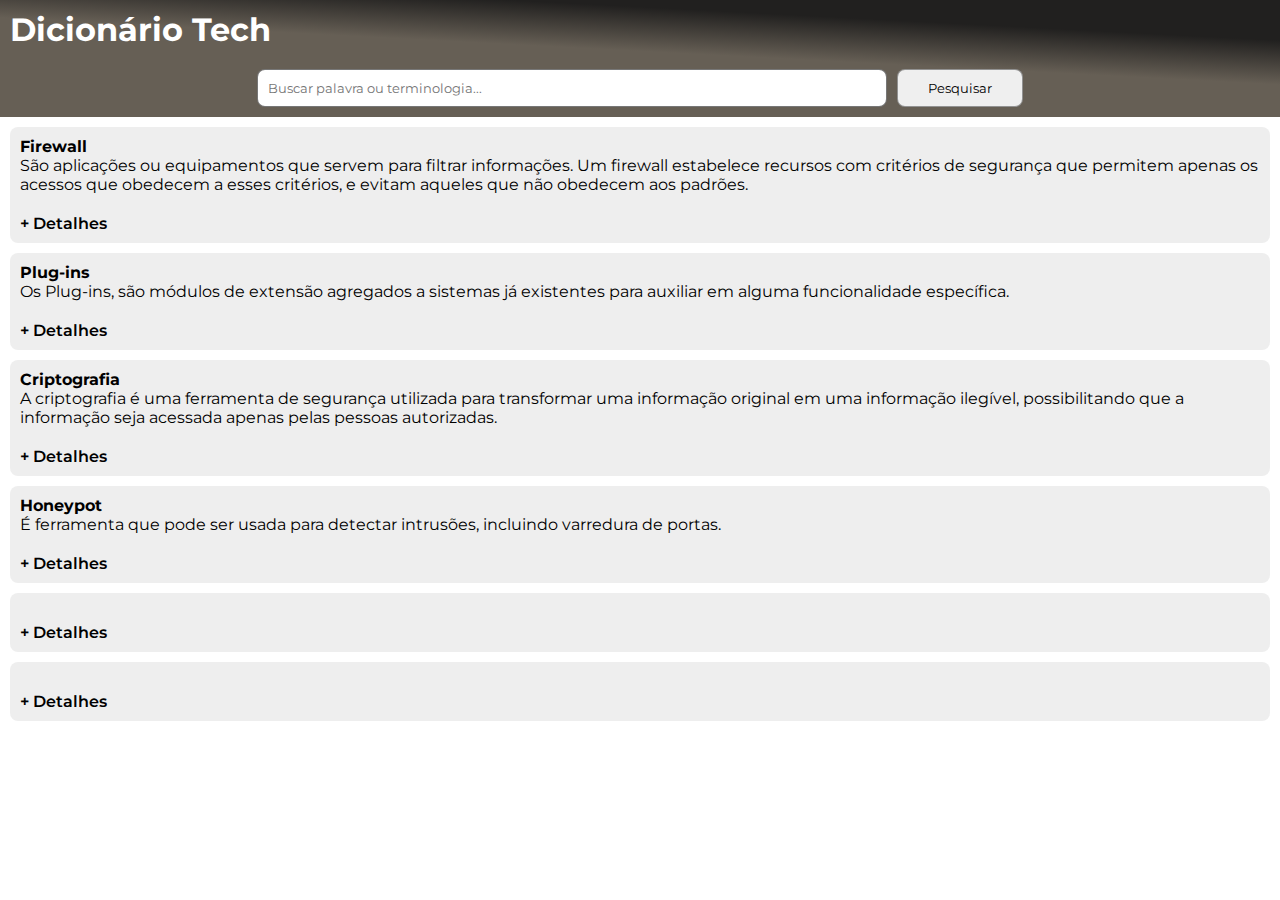
<file: index.html>
<!DOCTYPE html>
<html lang="pt-br">

<head>
    <meta charset="UTF-8">
    <meta name="author" content="Guilherme-RSM">
    <meta name="description"
        content="Este é o Dicionário Tech, para esclarecer suas dúvidas sobre as principais terminologias e  " <meta
        http-equiv="X-UA-Compatible" content="IE=edge">
    <meta name="viewport" content="width=device-width, initial-scale=1.0">
    <title>Dicionário Tech</title>
    <link rel="stylesheet" href="assets/css/style.css">
    <link rel="shortcut icon" href="assets/img/favicon.ico" />

</head>

<body>

    <header id="cabecalho">
        <nav>

            <h1>Dicionário Tech</h1>
            <div id="caixa-de-pesquisa">

                <input id="buscar-palavra" type="search" placeholder="Buscar palavra ou terminologia...">
                <button id="btn-pesquisar">Pesquisar</button>
            </div>
        </nav>
    </header>

    <main>
        <div class="palavra">
            <strong>Firewall</strong>
            <p> São aplicações ou equipamentos que servem
                para filtrar informações. Um firewall estabelece recursos com critérios
                de segurança que permitem apenas os acessos que obedecem a esses
                critérios, e evitam aqueles que não obedecem aos padrões.</p>

            <details>
                <summary> Detalhes</summary>
                <p>
                    Um firewall reforça a segurança da rede pois monitora o tráfego de entrada e
                    saída e decide permitir ou bloquear tráfegos específicos de acordo com um conjunto definido de
                    regras de segurança. Os firewalls têm sido a linha de frente da defesa na segurança de rede há
                    mais de 25 anos.

                    <strong>Como Funciona:</strong>
                </p>
            </details>
        </div>

        <div class="palavra">
            <strong>Plug-ins</strong>
            <p>Os Plug-ins, são módulos de extensão agregados a sistemas já existentes para auxiliar em alguma
                funcionalidade específica.</p>

            <details>
                <summary> Detalhes</summary>
                <p>
                    Vários tipos de softwares permitem a instalação de Plug-ins para adicionar funcionalidades extras a
                    qual o Plug-in se propõe a realizar. <br>
                    Por exemplo: Ao instalar um Plug-in de tradução de idiomas no navegador web estando esse Plug-in
                    ativado, o navegador fará a tradução para outros idiomas pois essa seria a funcionalidade específica
                    de um Plug-in de tradução de idiomas.
                </p>
            </details>
        </div>


        <div class="palavra">
            <strong>Criptografia</strong>
            <p>A criptografia é uma ferramenta de segurança utilizada para transformar
                uma informação original em uma informação ilegível, possibilitando
                que a informação seja acessada apenas pelas pessoas autorizadas. </p>

            <details>
                <summary> Detalhes</summary>
                <p>
                    A palavra Criptografia é provinente do grego e tem origem da combinação do termo Kryptós que
                    significa "Oculto" e Graphéin que significa "Escrita". <br>
                    O uso da criptografia permite que somente
                    o remetente e o destinatário consigam ter acesso ao significado de uma mensagem.
                </p>
            </details>
        </div>

        <div class="palavra">
            <strong>Honeypot</strong>
            <p>É ferramenta que pode ser usada para detectar intrusões, incluindo varredura de
                portas.</p>

            <details>
                <summary> Detalhes</summary>
                <p>
                    um computador é usado como “isca”
                    para intrusos. (por isso essa ferramenta é chamada de pote de mel), pois é colocado na rede de uma
                    maneira que o torna atraente,
                    como estar configurado com um software com vulnerabilidades conhecidas e com
                    seu disco rígido repleto de documentos que aparentam conter segredos da empresa
                    ou outra informação aparentemente valiosa, porém na verdade essas informações não tem valor algum.
                </p>
            </details>
        </div>
        <div class="palavra">
            <strong></strong>
            <p></p>

            <details>
                <summary> Detalhes</summary>
                <p>

                </p>
            </details>
        </div>

        <div class="palavra">
            <strong></strong>
            <p></p>

            <details>
                <summary> Detalhes</summary>
                <p>

                </p>
            </details>
        </div>



    </main>

</body>

</html>
</file>
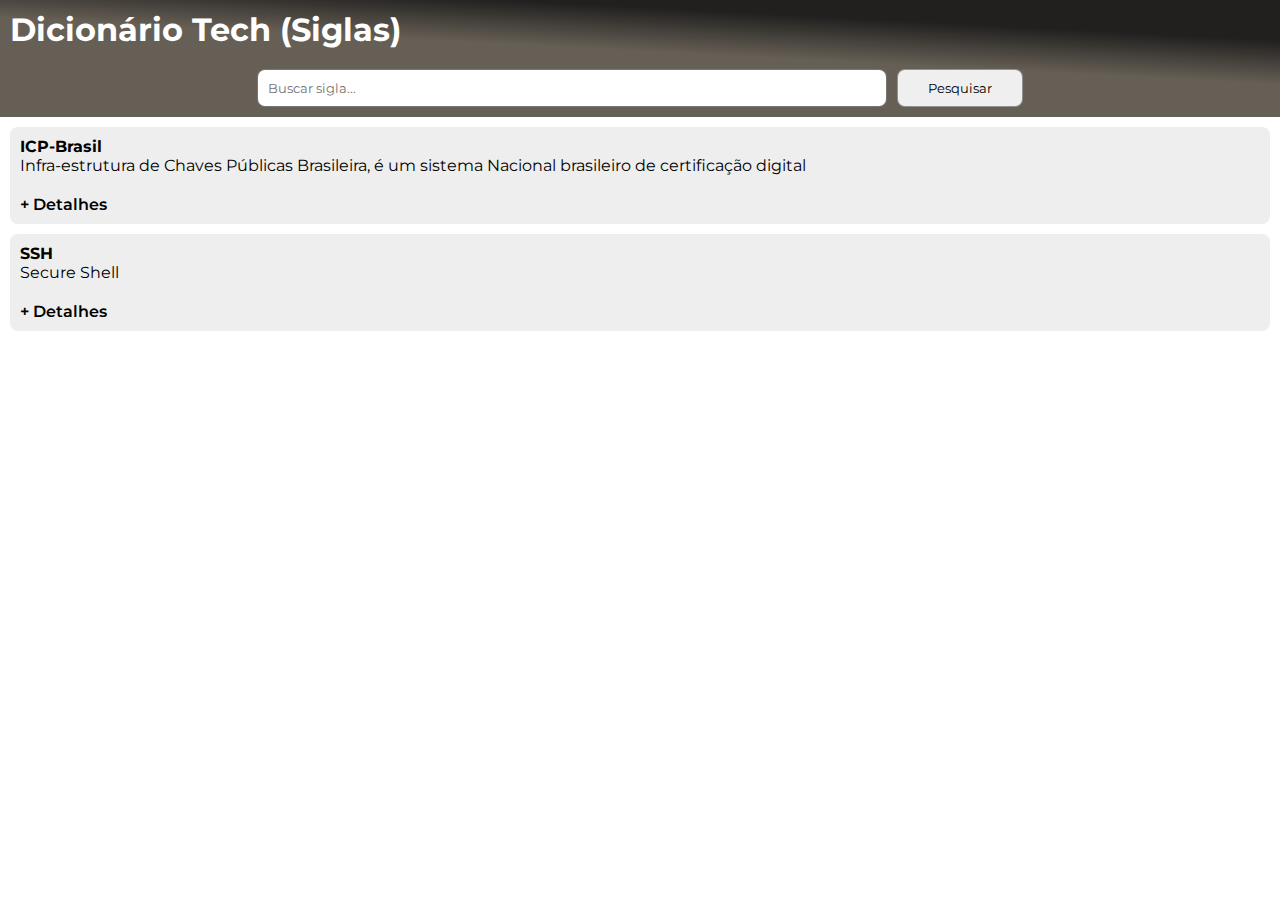
<file: siglas.html>
<!DOCTYPE html>
<html lang="pt-br">

<head>
    <meta charset="UTF-8">
    <meta name="author" content="Guilherme-RSM">
    <meta name="description"
        content="Essa página contém o signficado de siglas frequentemente utilizadas em diversas áreas relacionadas a tecnologia.">

    <meta name="viewport" content="width=device-width, initial-scale=1.0">
    <meta http-equiv="X-UA-Compatible" content="ie=edge">
    <title>Dicionário Tech</title>
    <link rel="stylesheet" href="./assets/css/style.css">

</head>

<body>

    <header id="cabecalho">
        <nav>

            <h1>Dicionário Tech (Siglas)</h1>
            <div id="caixa-de-pesquisa">

                <input id="buscar-palavra" type="search" placeholder="Buscar sigla...">
                <button id="btn-pesquisar">Pesquisar</button>
            </div>
        </nav>
    </header>

    <main>
        <div class="palavra">
            <strong>ICP-Brasil</strong>
            <p>Infra-estrutura de Chaves Públicas Brasileira, é um sistema Nacional brasileiro de certificação digital
            </p>

            <details>
                <summary> Detalhes</summary>
                <p>
                    A ICP-Brasil é a autoridade
                    brasileira oficial que informa e gerencia as técnicas disponíveis para gerar
                    documentos digitais válidos garantindo sua autenticidade, integridade e  validade jurídica de
                    documentos em forma eletrônica, das aplicações de suporte e das aplicações
                    habilitadas que utilizem certificados digitais, bem como a realização de
                    transações eletrônicas seguras

                </p>
            </details>
        </div>

        <div class="palavra">
            <strong>SSH</strong>
            <p>Secure Shell
            </p>

            <details>
                <summary> Detalhes</summary>
                <p>
                   

                </p>
            </details>
        </div>

    </main>

</body>

</html>
</file>
<file: assets/css/style.css>
/*IMPORTANDO FONTE DO GOOGLE FONTES*/
@import url('https://fonts.googleapis.com/css2?family=Montserrat:wght@100;200;300;400;500;600;700;900&display=swap');

* {
    margin: 0;
    padding: 0;
    box-sizing: border-box;
    font-family: 'Montserrat', sans-serif;

}

#cabecalho {
    width: 100vw;
    background: rgb(102, 95, 85);
    background: linear-gradient(3deg, rgba(102, 95, 85, 1) 54%, rgba(33, 32, 31, 1) 78%);
    color: #fff;
}

h1 {
    width: 100vw;
    padding: 10px;

}

#caixa-de-pesquisa {

    display: flex;
    justify-content: center;
    padding: 10px;
}

#buscar-palavra {
    width: 50%;
    padding: 10px;
    border-radius: 8px;
    border: 1px solid rgba(0, 0, 0, 0.534);
}

#btn-pesquisar {
    width: 10%;
    padding: 10px;
    border-radius: 8px;
    border: 1px solid rgba(0, 0, 0, 0.39);
    margin-left: 10px;
}

.palavra {
    background: #e4e3e39d;
    padding: 10px;
    margin: 10px;
    border-radius: 8px;
}

.palavra:hover{
    box-shadow:-2px 3px 12px rgba(0, 0, 0, 0.178);

}


summary {
    margin-top: 20px;
    cursor: pointer;
    list-style-type:'+';
    font-weight: 600;
}

details[open] summary {
    list-style-type: '- ';
}
</file>
